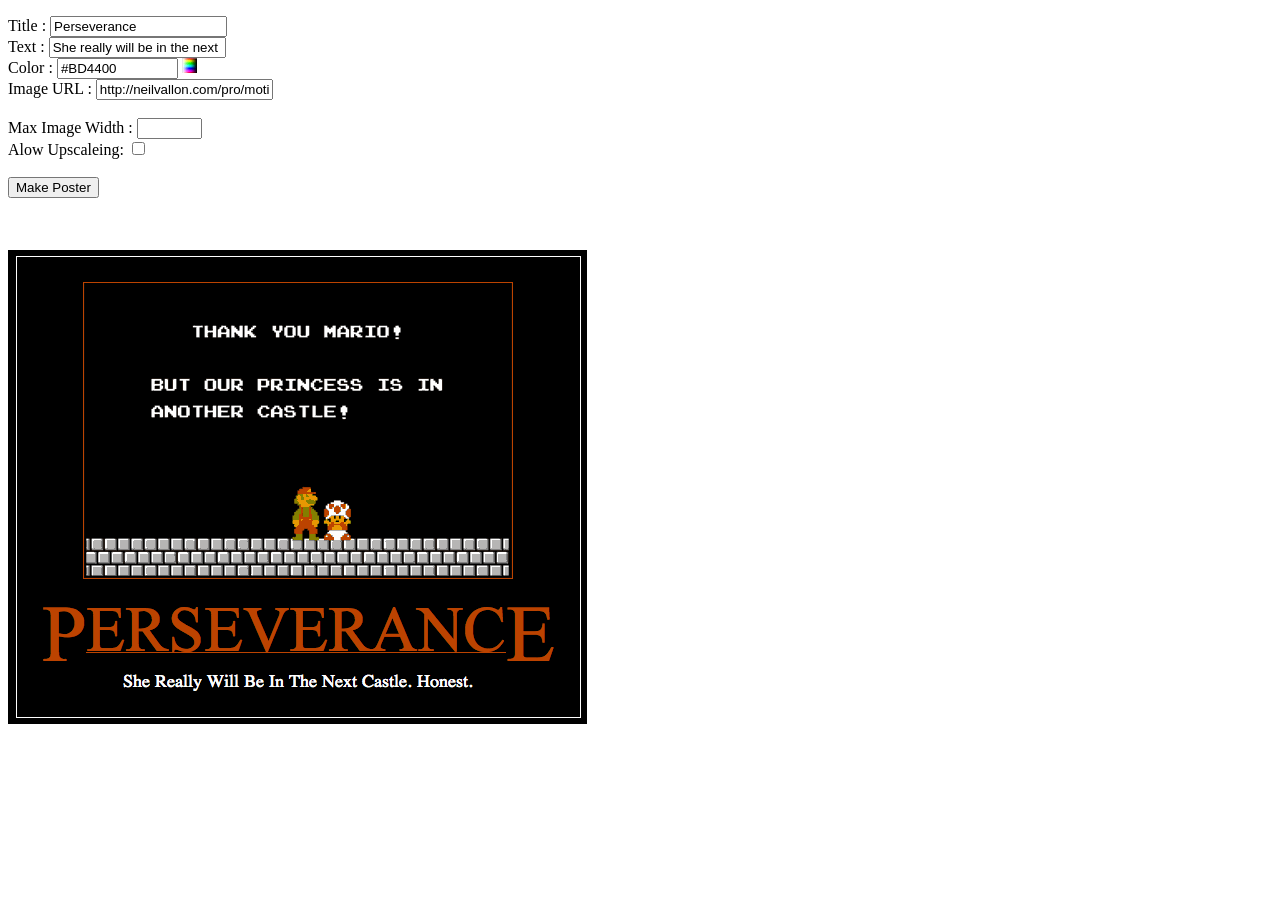
<file: motivation/index.html>
<!DOCTYPE html PUBLIC "-//W3C//DTD XHTML 1.0 Strict//EN" "http://www.w3.org/TR/xhtml1/DTD/xhtml1-strict.dtd">
<html xmlns="http://www.w3.org/1999/xhtml">
<head>
<title>Motivator</title>
<link rel="stylesheet" href="default_mooRainbow.css" type="text/css" />
<script src="js/mootools.v1.11.js" type="text/javascript"></script>
<script src="js/mooRainbow.js" type="text/javascript"></script>
<script type="text/javascript">
	window.addEvent('load', function() {
	
		var ex2 = new MooRainbow('myRainbow2', {
			'id': 'mooRainbow2',
			'wheel': true,
			'startColor': [58, 142, 246],
			'onChange': function(color) {
				$('myInput2').value = color.hex;
			}
		});

		var demo3 = new MooRainbow('demo3', {
			id: 'myDemo3',
			imgPath: 'images/'
		});
	});
</script>
</head>
<body>
<form method="post" action="view.php">
  <p>Title
      :
      <input name="title" type="text" value="Perseverance" />
     <br />
     Text
     :
     <input name="texts" type="text" value="She really will be in the next castle. Honest." />
	 	<br />
    Color :
       <input name="color" id="myInput2" type="text" size="13" value="#BD4400" />
		  <img src="images/icon.gif" class="rain" id="myRainbow2" alt="Select" width="15" height="15" />
	   <br />
	Image URL :
    <input name="url" type="text" value="http://neilvallon.com/pro/motivation/mario.gif" />
	<br />
	<br />
	Max Image Width
	:
	<input name="width" type="text" size="6" maxlength="4" />
	<br />
	Alow Upscaleing:
	<input type="checkbox" name="upscale" value="true" />
	<br />
	<br />
      <input type="submit" value="Make Poster" />
  </p>
</form>
<br />
<br />
<img src="pview.gif" />
</body>
</html>
</file>
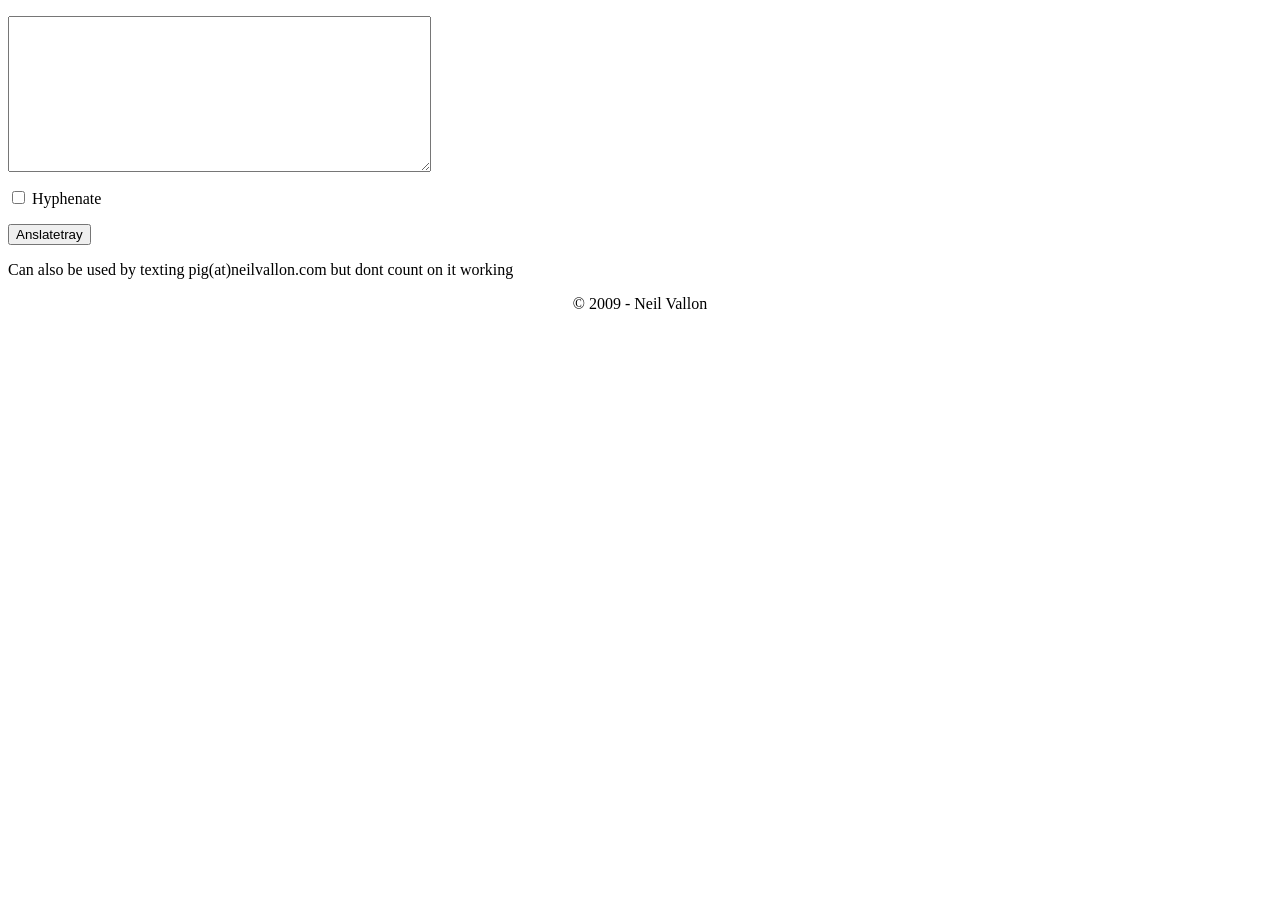
<file: piglatin/index.html>
<!DOCTYPE html PUBLIC "-//W3C//DTD XHTML 1.0 Transitional//EN" "http://www.w3.org/TR/xhtml1/DTD/xhtml1-transitional.dtd">
<html xmlns="http://www.w3.org/1999/xhtml">
<head>
<meta http-equiv="Content-Type" content="text/html; charset=UTF-8" />
<title>Pig Latin Translator</title>
</head>

<body>
<form method="post" action="piglatin.php">
	<p><textarea name="msg" id="msg" cols="50" rows="10"></textarea></p>
	<p><input name="hyf" type="checkbox" id="hyf" value="true" /> 
	  Hyphenate</p>
  <p><input type="submit" name="button" id="button" value="Anslatetray" /></p>
</form>
<p>Can also be used by texting pig(at)neilvallon.com but dont count on it working</p>
  <p style="text-align:center">&copy; 2009 - Neil Vallon</p>
</body>
</html>
</file>
<file: motivation/default_mooRainbow.css>
/***
 *  - mooRainbow: defaultCSS
 * author: w00fz <w00fzIT@gmail.com>
 */

#mooRainbow { font-size: 11px; color: #000; }
#mooRainbow2 { font-size: 11px; color: #000; }
#myDemo1 { font-size: 11px; color: #000; }
#myDemo2 { font-size: 11px; color: #000; }

.moor-box {
	width: 390px; 
	height: 310px; 
	border: 1px solid #636163; 
	background-color: #f9f9f9;
}
.moor-overlayBox {
	width: 256px; /* Width and Height of the overlay must be setted here: default 256x256 */
	height: 256px; 
	margin-top: 9px; 
	margin-left: 9px;
	border: 1px solid #000;
}
.moor-slider {
	border: 1px solid #000;
	margin-top: 9px; 
	margin-left: 280px;
	width: 19px; /* if you want a bigger or smaller slider... */
	height: 256px;
}
.moor-colorBox {
	border: 1px solid #000; 
	width: 59px; 
	height: 68px; 
	margin-top: 20px; 
	margin-left: 315px;
}
.moor-currentColor { /* Bottom Box Color, the backup one */
	margin-top: 55px; 
	margin-left: 316px; 
	width: 59px; 
	height: 34px;
}
.moor-okButton {
	font-family: Tahoma;
	font-weight: bold;
	font-size: 11px;
	margin-top: 278px;
	margin-left: 8px;
	background: #e6e6e6;
	height: 23px;
	border: 1px solid #d6d6d6;
	border-left-color: #f5f5f5;
	border-top-color: #f5f5f5;
}
#mooRainbow label {
	font-family: mono;
}
/* Following are just <label> */
.moor-rLabel {
	margin-top: 100px;
	margin-left: 315px;
}
.moor-gLabel {
	margin-top: 125px;
	margin-left: 315px;
}
.moor-bLabel {
	margin-top: 150px;
	margin-left: 315px;
}
.moor-HueLabel {
	margin-top: 190px;
	margin-left: 315px;
}
span.moor-ballino { /* Style hue � (degree) !! */
	margin-top: 190px;
	margin-left: 370px;
}
.moor-SatuLabel {
	margin-top: 215px;
	margin-left: 315px;
}
.moor-BrighLabel {
	margin-top: 240px;
	margin-left: 315px;
}
.moor-hexLabel {
	margin-top: 275px;
	margin-left: 280px;
}

/* <input> */
.moor-rInput, .moor-gInput, .moor-bInput, .moor-HueInput, .moor-SatuInput, .moor-BrighInput { 
	width: 30px;
}
.moor-hexInput {
	width: 55px;
}
.moor-cursor {
	background-image: url(images/moor_cursor.gif); 
	width: 12px;
	height: 12px;
}
.moor-arrows {
	background-image: url(images/moor_arrows.gif);
	top: 9px; 
	left: 270px;
	width: 41px;
	height: 9px;
	line-height: 9px; font-size:0px; /* IE Fix, thanks atany */
}
.moor-chooseColor { /* Top Box Color, the choosen one */
	margin-top: 21px; 
	margin-left: 316px; 
	width: 59px; 
	height: 34px;
}
</file>
